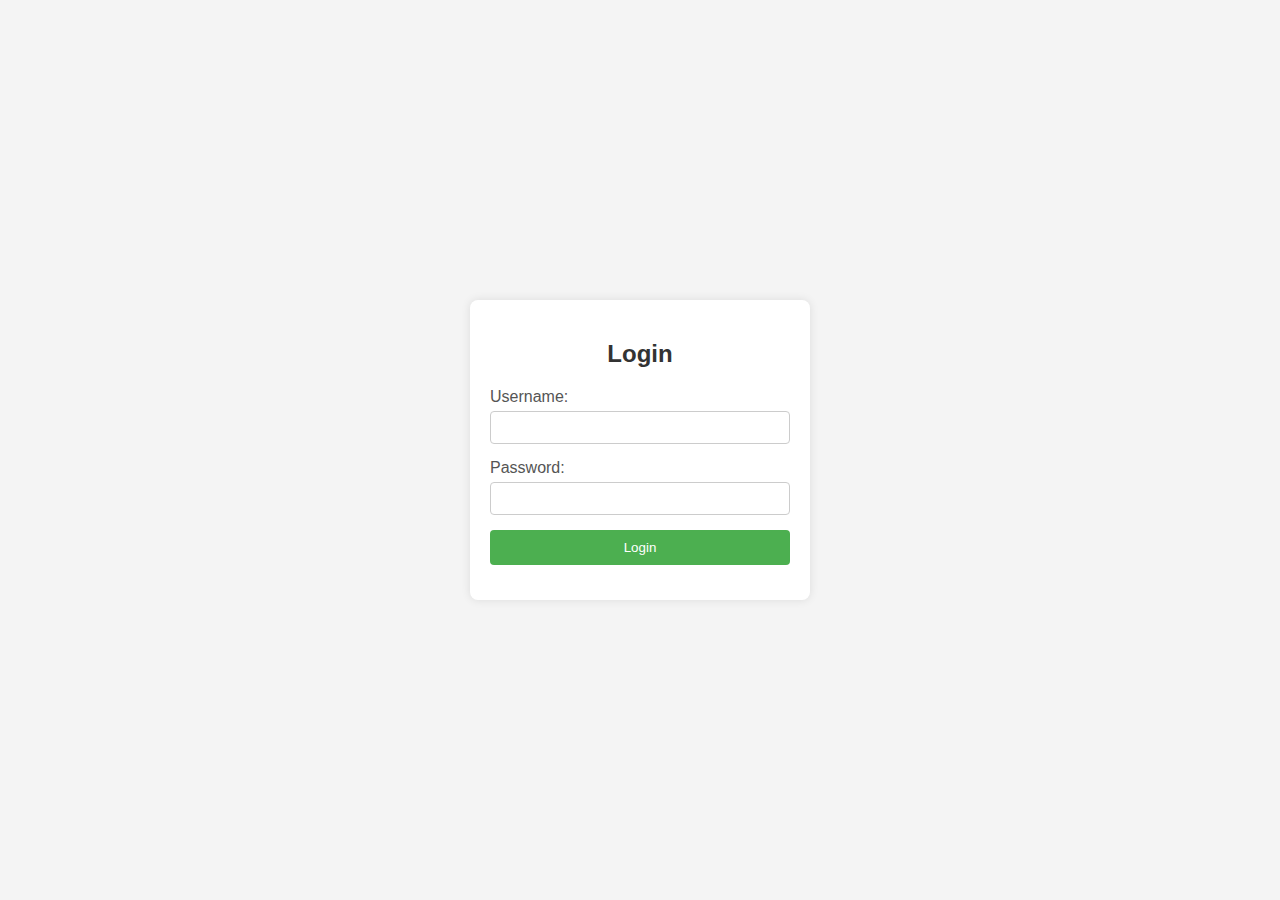
<file: index.html/HTML/CSS Login Page/index.html>
<!DOCTYPE html>
<html lang="en">
<head>
    <meta charset="UTF-8">
    <meta name="viewport" content="width=device-width, initial-scale=1.0">
    <title>Login Page</title>
    <link rel="stylesheet" href="css/style.css">
</head>
<body>

<div class="login-container">
    <h2>Login</h2>
    <form class="login-form">
        <div class="form-group">
            <label for="username">Username:</label>
            <input type="text" id="username" name="username" required>
        </div>
        <div class="form-group">
            <label for="password">Password:</label>
            <input type="password" id="password" name="password" required>
        </div>
        <div class="form-group">
            <button type="submit">Login</button>
        </div>
    </form>
</div>

</body>
</html>
</file>
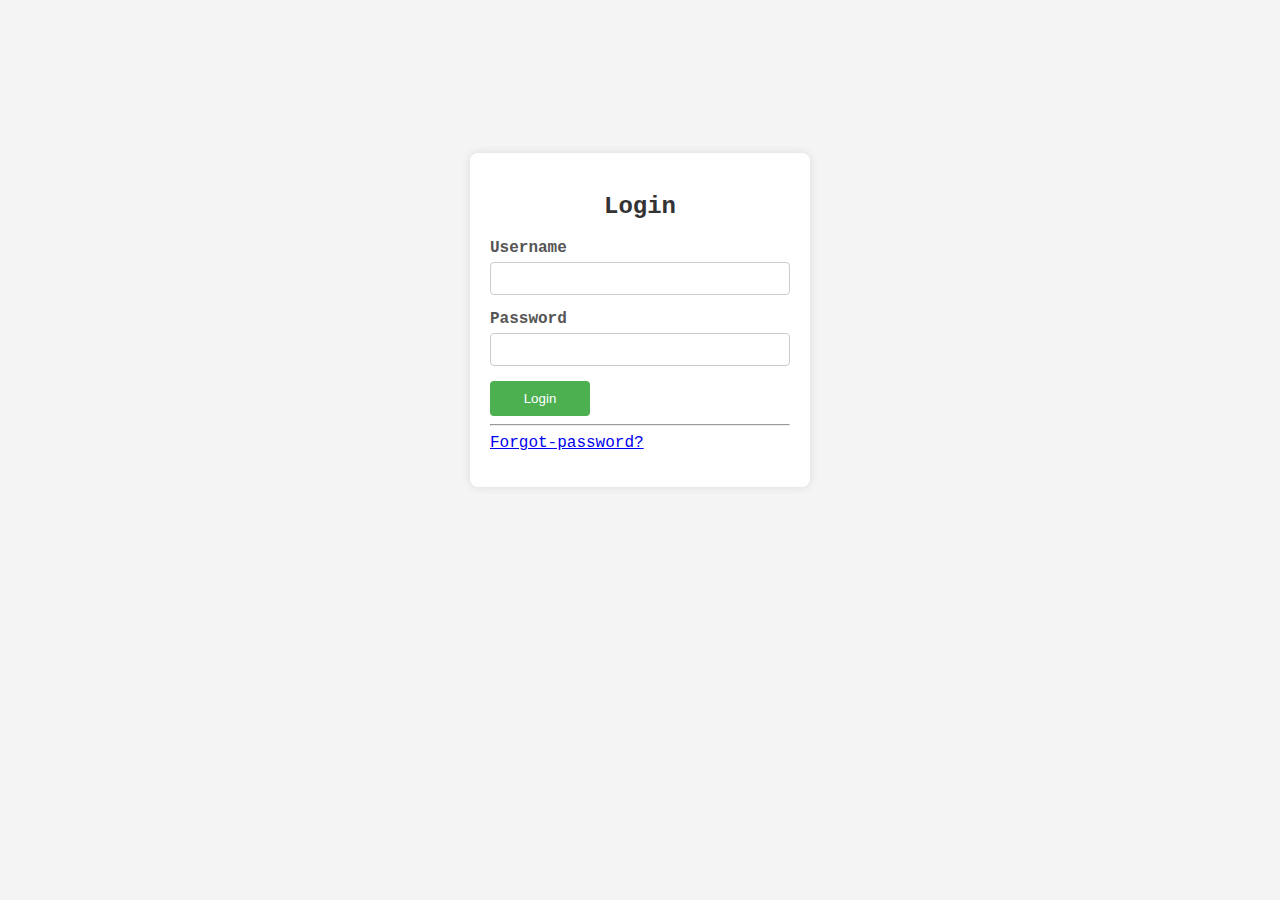
<file: index.html/HTML/CSS Login Page/main.html>
<!DOCTYPE html>
<html lang="en">
<head>
    <meta charset="UTF-8">
    <meta name="viewport" content="width=device-width, initial-scale=1.0">
    <title>login Page</title>
    <style>
        body {
            font-family: 'Courier New', Courier, monospace;
            background-color: #f4f4f4;
            margin: 0%;
            padding: 0%;
            display: flex;
            justify-content: center;
            align-items: center;
            height: 50vmax;
        }
        .login-container {
            background-color: #fff;
            padding: 20px;
            border-radius: 8px;
            box-shadow: 0 0 10px rgba(0, 0, 0, 0.1);
            width: 300px;

        }
        .login-container h2 {
            text-align: center;
            color: #333;
        }
        .login-form {
            margin-top: 20px;
        }
        .form-group {
            margin-bottom: 15px;
        }
        .form-group label {
            display: block;
            margin-bottom: 5px;
            color:  #555
        }
        .form-group input {
            width: 100%;
            padding: 8px;
            box-sizing: border-box;
            border: 1px solid #ccc;
            border-radius: 4px;
        }
        .form-group button {
            background-color: #4caf50;
            color: #fff;
            padding: 10px;
            border: none;
            border-radius: 4px;
            cursor: pointer;
            width: 100px;
        }
        .form-group button:hover {
            background-color: #45a049;
        }
        .forgot-password {
            text-align: center;
            margin-top: 10px;
        }
        .forgot-password a {
            color: #007BFF;
            text-decoration: none;
        }

        .forgot-password a:hover {
            text-decoration: solid;
        }

    </style>
</head>
<body>
    <div class="login-container">
        <h2>Login</h2>
        <form class="Login-form">
            <div class="form-group">
                <label for="Username"> <b>Username</b></label>
                <input type="password" id="password" name="password" required>
            </div>
            <div class="form-group">
                <label for="Password"><b>Password</b></label>
                <input type="password" id="password" name="password" required>
            </div>
            <div class="form-group">
                <button type="Submit">Login</button>
                <hr>
            <div class="forgot password"></div>
            <a href="#">Forgot-password?</a>
            </div>
        </form>
    </body>
</html>


    
</body>
</html>
</file>
<file: index.html/HTML/CSS Login Page/css/style.css>
body {
            font-family: Arial, sans-serif;
            background-color: #f4f4f4;
            margin: 0;
            padding: 0;
            display: flex;
            justify-content: center;
            align-items: center;
            height: 100vh;
        }

        .login-container {
            background-color: #fff;
            padding: 20px;
            border-radius: 8px;
            box-shadow: 0 0 10px rgba(0, 0, 0, 0.1);
            width: 300px;
        }

        .login-container h2 {
            text-align: center;
            color: #333;
        }

        .login-form {
            margin-top: 20px;
        }

        .form-group {
            margin-bottom: 15px;
        }

        .form-group label {
            display: block;
            margin-bottom: 5px;
            color: #555;
        }

        .form-group input {
            width: 100%;
            padding: 8px;
            box-sizing: border-box;
            border: 1px solid #ccc;
            border-radius: 4px;
        }

        .form-group button {
            background-color: #4caf50;
            color: #fff;
            padding: 10px;
            border: none;
            border-radius: 4px;
            cursor: pointer;
            width: 100%;
        }

        .form-group button:hover {
            background-color: #45a049;
        }
</file>
